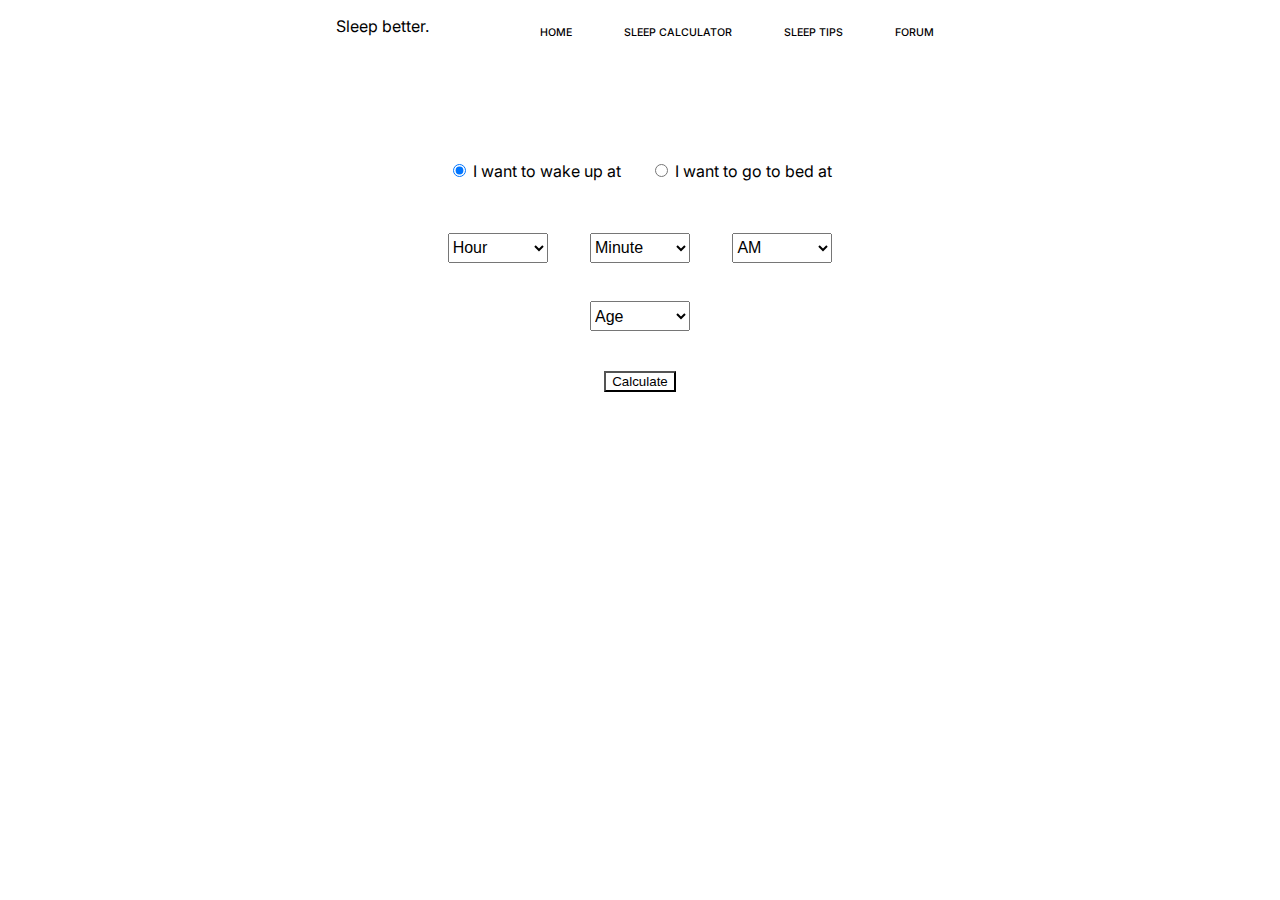
<file: index.html>
<!DOCTYPE html>
<html lang="en">
<head>
    <meta charset="UTF-8">
    <title>Sleep Calculator</title>
    <link rel="stylesheet" type="text/css" href="style.css">
    <link href="https://fonts.googleapis.com/css2?family=Inter:wght@300;400;500;600&display=swap" rel="stylesheet">
</head>

<body>
    <header>
        <span id="logo">Sleep better.</span>
        <nav>
            <ul>
                <li><a href="index.php">FORUM</a></li>
                <li><a href="">SLEEP TIPS</a></li>
                <li><a href="sleepCalculator.html">SLEEP CALCULATOR</a></li>
                <li><a href="">HOME</a></li>
            </ul>
        </nav>
    </header>
    <br>

    <div id="calc-form">
        <form onsubmit="return false">
            
            <label for="toggle-wakeup" class='calculator-input'>
                <input type="radio" class="toggle" id="toggle-wakeup" name="type" value="wakeup" checked="">
                I want to wake up at
            </label>
            
            <label for="toggle-gotobed" class='calculator-input'>
                <input type="radio" class="toggle" id="toggle-gotobed" name="type" value="gotobed">
                I want to go to bed at
            </label>
    
            <br><br>
    
            <select id="hour" name="hour">
                <option value="" disabled selected>Hour</option>
                <option value="1">1</option>
                <option value="2">2</option>
                <option value="3">3</option>
                <option value="4">4</option>
                <option value="5">5</option>
                <option value="6">6</option>
                <option value="7">7</option>
                <option value="8">8</option>
                <option value="9">9</option>
                <option value="10">10</option>
                <option value="11">11</option>
                <option value="12">12</option>
            </select>
            
            <select id="minute" name="minute">
                <option value="" disabled selected>Minute</option>
                <option value="00">00</option>
                <option value="05">05</option>
                <option value="10">10</option>
                <option value="15">15</option>
                <option value="20">20</option>
                <option value="25">25</option>
                <option value="30">30</option>
                <option value="35">35</option>
                <option value="40">40</option>
                <option value="45">45</option>
                <option value="50">50</option>
                <option value="55">55</option>
            </select>
            
            <select id="AMPM" name="AMPM">
                <option value="AM">AM</option>
                <option value="PM">PM</option>
            </select>
            
            <br>

            <select id="age" name="age">
                <option value="" disabled selected>Age</option>
                <option value="1-2">1-2</option>
                <option value="3-5">3-5</option>
                <option value="6-13">6-13</option>
                <option value="14-17">14-17</option>
                <option value="18-64">18-64</option>
                <option value="65+">65+</option>
            </select>

            <br><br>
            <button type="submit" name='calculate' onclick="calculateTime();">Calculate</button>
        </form>
    </div>

    <div id="calc-results">
        <p id="resultHeader"></p>
        <table>
            <tr>
                <td id="result1"></td>
                <td id="result2"></td>
            </tr>

            <tr>
                <td id="result3"></td>
                <td id="result4"></td>
            </tr>
        </table>
        <br>
        <button id='calculateAgain' class='alignCenter' onClick='displayCalcForm()'>Calculate Again</button>
    </div>

    <script language="JavaScript" src="calculator.js"></script>
</body>

</html>
</file>
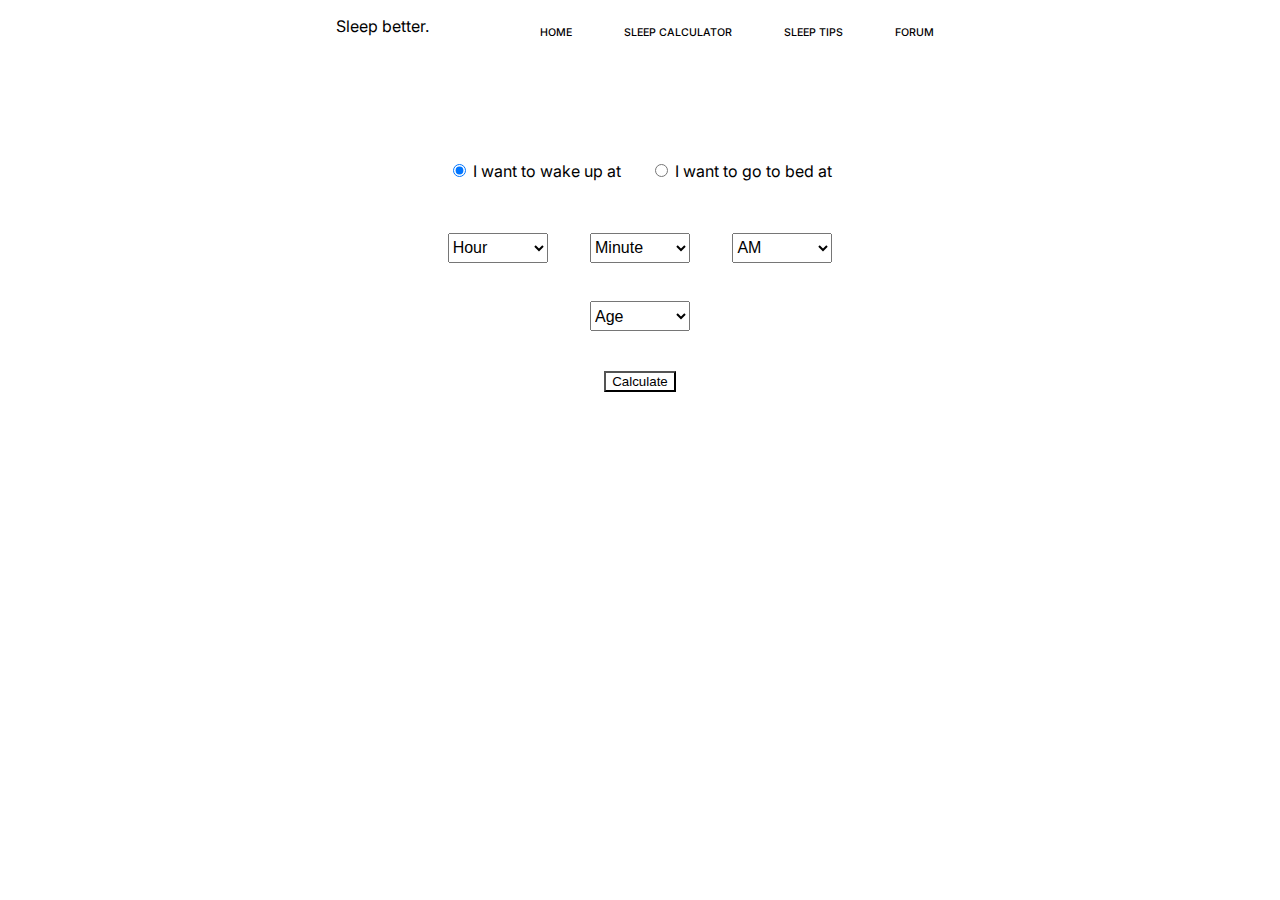
<file: sleepCalculator.html>
<!DOCTYPE html>
<html lang="en">
<head>
    <meta charset="UTF-8">
    <title>Sleep Calculator</title>
    <link rel="stylesheet" type="text/css" href="style.css">
    <link href="https://fonts.googleapis.com/css2?family=Inter:wght@300;400;500;600&display=swap" rel="stylesheet">
</head>

<body>
    <header>
        <span id="logo">Sleep better.</span>
        <nav>
            <ul>
                <li><a href="index.php">FORUM</a></li>
                <li><a href="">SLEEP TIPS</a></li>
                <li><a href="sleepCalculator.html">SLEEP CALCULATOR</a></li>
                <li><a href="">HOME</a></li>
            </ul>
        </nav>
    </header>
    <br>

    <div id="calc-form">
        <form onsubmit="return false">
            
            <label for="toggle-wakeup" class='calculator-input'>
                <input type="radio" class="toggle" id="toggle-wakeup" name="type" value="wakeup" checked="">
                I want to wake up at
            </label>
            
            <label for="toggle-gotobed" class='calculator-input'>
                <input type="radio" class="toggle" id="toggle-gotobed" name="type" value="gotobed">
                I want to go to bed at
            </label>
    
            <br><br>
    
            <select id="hour" name="hour">
                <option value="" disabled selected>Hour</option>
                <option value="1">1</option>
                <option value="2">2</option>
                <option value="3">3</option>
                <option value="4">4</option>
                <option value="5">5</option>
                <option value="6">6</option>
                <option value="7">7</option>
                <option value="8">8</option>
                <option value="9">9</option>
                <option value="10">10</option>
                <option value="11">11</option>
                <option value="12">12</option>
            </select>
            
            <select id="minute" name="minute">
                <option value="" disabled selected>Minute</option>
                <option value="00">00</option>
                <option value="05">05</option>
                <option value="10">10</option>
                <option value="15">15</option>
                <option value="20">20</option>
                <option value="25">25</option>
                <option value="30">30</option>
                <option value="35">35</option>
                <option value="40">40</option>
                <option value="45">45</option>
                <option value="50">50</option>
                <option value="55">55</option>
            </select>
            
            <select id="AMPM" name="AMPM">
                <option value="AM">AM</option>
                <option value="PM">PM</option>
            </select>
            
            <br>

            <select id="age" name="age">
                <option value="" disabled selected>Age</option>
                <option value="1-2">1-2</option>
                <option value="3-5">3-5</option>
                <option value="6-13">6-13</option>
                <option value="14-17">14-17</option>
                <option value="18-64">18-64</option>
                <option value="65+">65+</option>
            </select>

            <br><br>
            <button type="submit" name='calculate' onclick="calculateTime();">Calculate</button>
        </form>
    </div>

    <div id="calc-results">
        <p id="resultHeader"></p>
        <table>
            <tr>
                <td id="result1"></td>
                <td id="result2"></td>
            </tr>

            <tr>
                <td id="result3"></td>
                <td id="result4"></td>
            </tr>
        </table>
        <br>
        <button id='calculateAgain' class='alignCenter' onClick='displayCalcForm()'>Calculate Again</button>
    </div>

    <script language="JavaScript" src="calculator.js"></script>
</body>

</html>
</file>
<file: style.css>
body {
    margin: auto 25vw auto 25vw;
    font-family: 'Inter', sans-serif;
}

textarea {
    width: 100%;
    height: 30px;
    background-color: #ffffff;
    resize: none;
    border: none;
    border-bottom: 1px solid;
    outline: none;
}

button {
    cursor: pointer;
    background-color: transparent;
}

.no-pointer {
    cursor: default;
    background-color: transparent;
}

.post-div, .replyPost-div {
    padding: 25px;
    background-color: whitesmoke;
    border-radius: 10px;
}
.post-div:hover {
    box-shadow: 0 0 11px rgba(33,33,33,.2); 
}

.replies-div {
    padding: 25px 0 25px 0;
}

hr {
    border: 0;
    border-top: 1px solid lightgray;
    opacity: 0.3;
}

.alignCenter {
    display: block;
    margin-left: auto;
    margin-right: auto;
}

.loginStatus, h2, .errorHandling {
    text-align: center;
}

.errorHandling, .login-fail {
    color: tomato;
    font-weight: 500;
}

.signup-success {
    text-align: center;
    color: rgb(0, 173, 0);
    font-weight: 500;
}

.post-datetime, .reply-datetime, .float-right {
    float: right;
}

.float-left {
    float: left;
    border: none;
    outline: none;
}

.post-message {
    font-size: 14pt;
    font-weight: 400;
    word-wrap: break-word;
}

a {
   text-decoration: none; 
   color: #000000;
   transition: box-shadow .4s;
}

.post-username, .post-datetime, .reply-datetime {
    font-size: 10pt;
    opacity: 0.4;
}

.reply-username {
    font-weight: 500;
}

.post-btn {
    background-color: #4d4d4d;
    float: right;
    border-radius: 6px;
    font-size: 10pt;
    border: 2px solid;
    color: white;
    width: 90px;
    height:35px;
    transition-duration: 0.4s;
}
  
.btn:hover {
    background-color: #222222; /* Green */
}

.total-replies {
    font-size: 16pt;
    font-weight: 600;
}

.reply-message {
    font-weight: 300;
}

.total-likes {
    float: left;
    padding-top: 3px;
    font-size: 14pt;
    width: 20px;
}

.calculator-input {
    display: inline-block;
    padding: 2%;
}

select {
    margin: 3%;
    height: 30px;
    width: 100px;
    font-size: 12pt;
}

#calc-form{
    margin-top: 20%;
    text-align: center;
}

#calc-results {
    margin-top: 20%;
    display: none;
}

.calc-results-item {
    margin-left: 12%;
    padding-top: 2%;
    padding-bottom: 2%;
}

.calc-results-time {
    font-size: 22pt;
    font-weight: 600;
}

#resultHeader {
    font-size: 16pt;
    font-weight: 300;
}

table {
    width: 100%;
}

#result1 {
    background-color: #84c1ff;
}

#result2 {
    background-color: #add6ff;
}

#result3 {
    background-color: #d6eaff;
}

#result4 {
    background-color: #eaf4ff;
}

#result1, #result2, #result3, #result4 {
    border-radius: 10px;
}

ul {
    display: inline-block;
    margin: 0;
    padding: 0;
    list-style: none;
    float: right;
}

li {
    float: right;
    text-decoration: none;
    padding: 26px;
    font-size: 8pt;
    font-weight: 500;
    color: #b3b3b3;
}

#logo {
    float: left;
    padding: 16px;
    width: 140px;
    height: 40px;
}

.sort-form {
    text-align: end;
}
</file>
